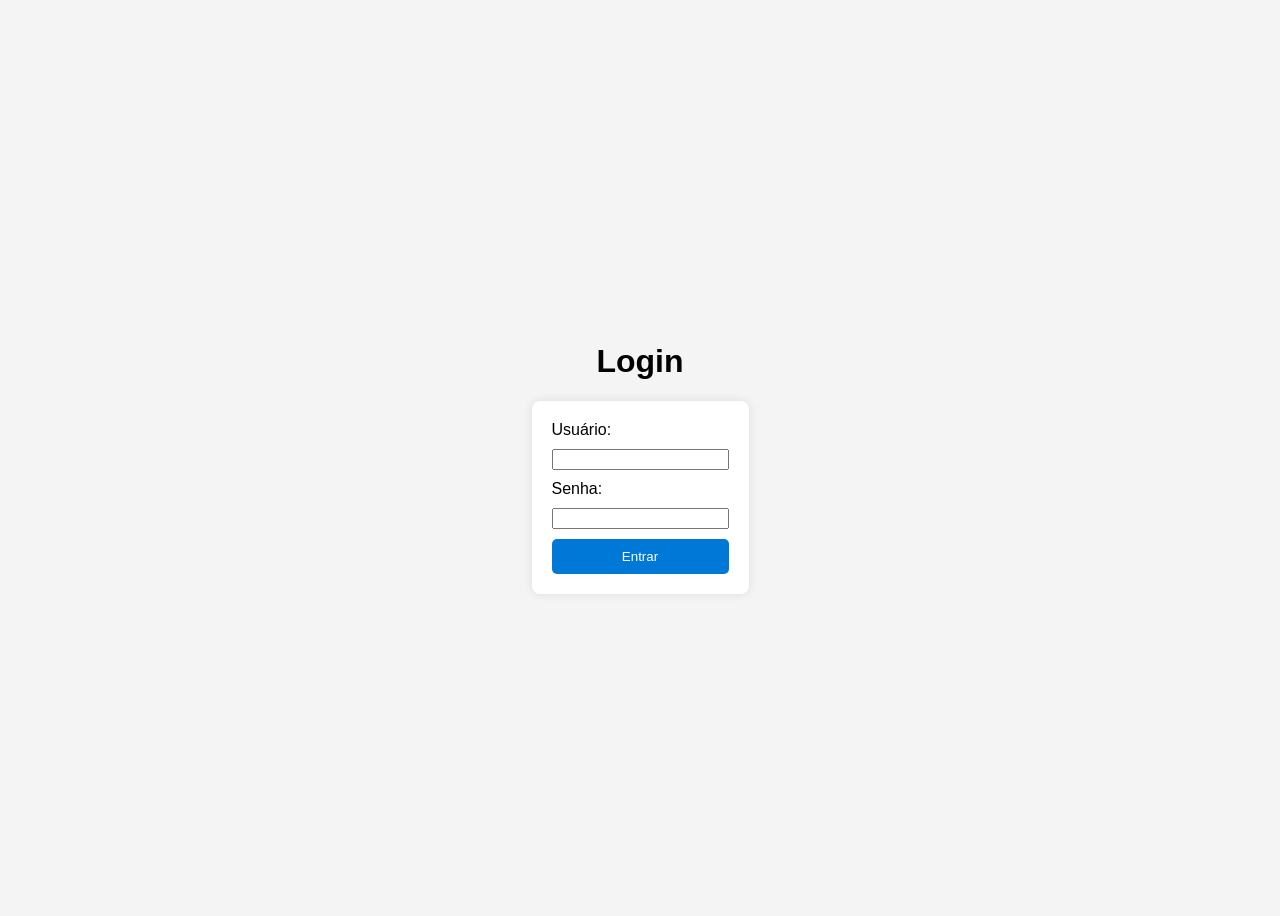
<file: index.html>
<!DOCTYPE html>
<html lang="pt-BR">
<head>
  <meta charset="UTF-8">
  <title>Login - Trabalho Segurança</title>
  <link rel="stylesheet" href="style.css">
</head>
<body>
  <h1>Login</h1>
  <form id="loginForm">
    <label for="username">Usuário:</label>
    <input type="text" id="username" name="username" required>

    <label for="password">Senha:</label>
    <input type="password" id="password" name="password" required>

    <button type="submit">Entrar</button>
  </form>
  <script src="script.js"></script>
</body>
</html>
</file>
<file: style.css>
body {
  font-family: Arial, sans-serif;
  background-color: #f4f4f4;
  display: flex;
  flex-direction: column;
  align-items: center;
  justify-content: center;
  height: 100vh;
}

form {
  display: flex;
  flex-direction: column;
  gap: 10px;
  background: white;
  padding: 20px;
  border-radius: 8px;
  box-shadow: 0 0 10px rgba(0,0,0,0.1);
}

button {
  background-color: #0078d7;
  color: white;
  border: none;
  padding: 10px;
  border-radius: 5px;
  cursor: pointer;
}

button:hover {
  background-color: #005fa3;
}
</file>
